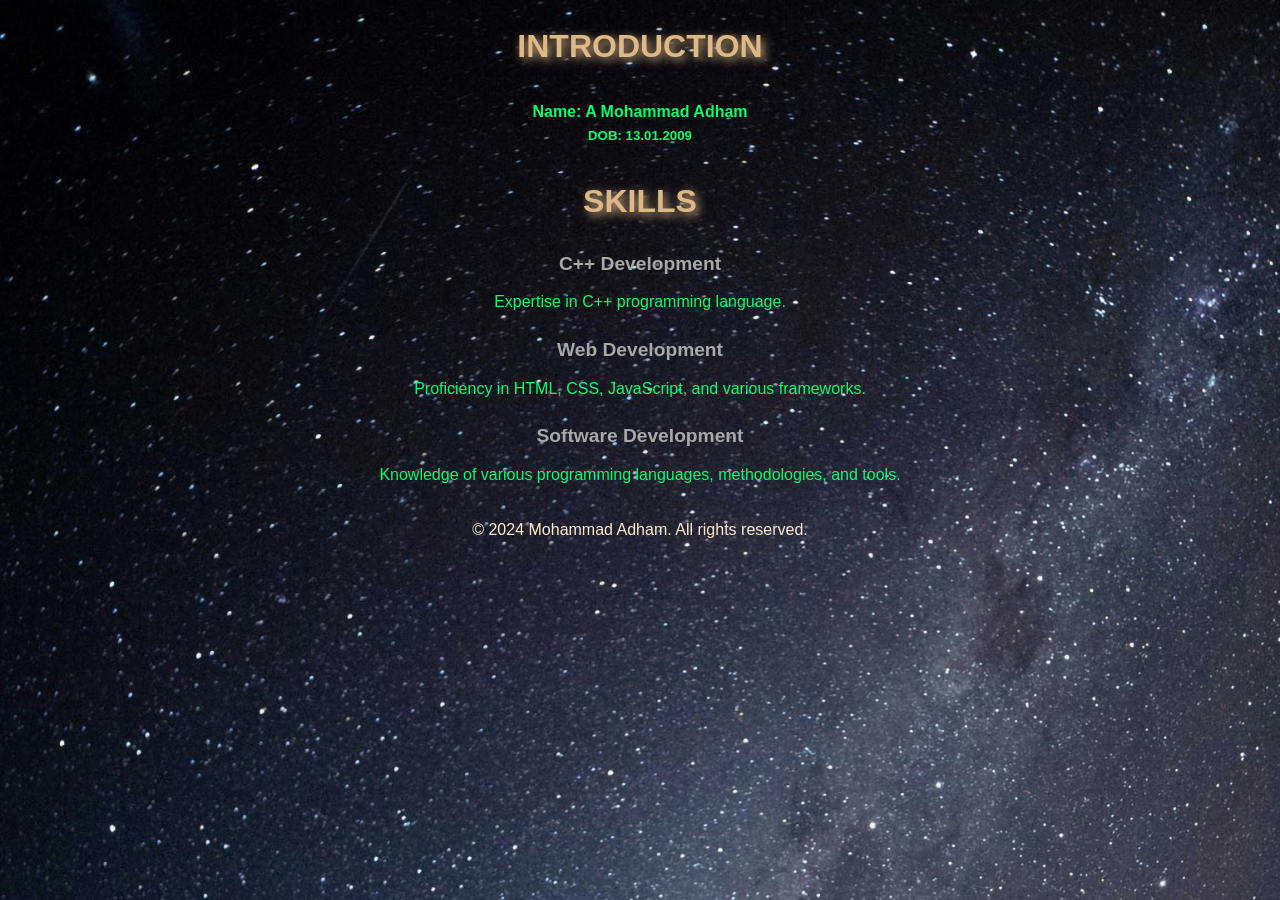
<file: src/index.html>
<!DOCTYPE html>
<html lang="en">
<head>
    <meta charset="UTF-8">
    <meta name="viewport" content="width=device-width, initial-scale=1.0">
    <title>Document</title>
    <link rel="stylesheet" href="style.css">
</head>
<body style="background-color: black;">

    <div class="banner">
        <h1 id="Intro-Text", class="headings">Introduction</h1>
        <div class="intro-container">
            <h4>Name: A Mohammad Adham</h4>
            <h5>DOB: 13.01.2009</h5>
        </div>
        <div class="skills-section">
            <h1 class="headings">Skills</h1>
            <ul class="skills-list">
                <li>
                    <h3>C++ Development</h3>
                    <p>Expertise in C++ programming language.</p>
                </li>
                <li>
                    <h3>Web Development</h3>
                    <p>Proficiency in HTML, CSS, JavaScript, and various frameworks.</p>
                </li>
                <li>
                    <h3>Software Development</h3>
                    <p>Knowledge of various programming languages, methodologies, and tools.</p>
                </li>
            </ul>
        </div>

    </div>
    <footer>
        <p>&copy; 2024 Mohammad Adham. All rights reserved.</p>
    </footer>
</body>
</html>
</file>
<file: src/style.css>
* {
    font-family: 'Gill Sans', 'Gill Sans MT', Calibri, 'Trebuchet MS', sans-serif;
    text-align: center;
    box-sizing: border-box;
}

body {
    background-image: url("img/Background.jpg");
    background-size: cover;
    color: blanchedalmond;
    line-height: 1.6;
}

.headings {
    color: burlywood;
    position: relative;
    text-shadow: 3px 3px 10px;
    text-transform: uppercase;
    font-size: xx-large;
}

.intro-container {
    font-family: 'Times New Roman', Times, serif;
    margin: 0px;
    padding-top: 5px;
    color: #00ff6e;
    text-decoration: none;
}

.intro-container h4, h5 {
    margin: 0px;
}

.skills-section {
    max-width: 800px;
    padding: 0px;
    margin: 30px auto;
    text-align: center;
}

.skills-list {
    list-style-type: none;
    padding: 0;
    margin-top: 20px;
}

.skills-list li {
    margin-bottom: 20px;
    text-align: left;
}

.skills-list h3 {
    margin-bottom: 10px;
    font-size: 1.2em;
    color: rgb(168, 168, 168);
}

.skills-list p {
    margin: 0;
    color: #00ff6e;
}

.skills-list li:hover {
    transform: translateY(-2px);
    transition: transform 0.2s ease;
    box-shadow: 0 2px 4px rgba(0, 0, 0, 0.2);
}
</file>
